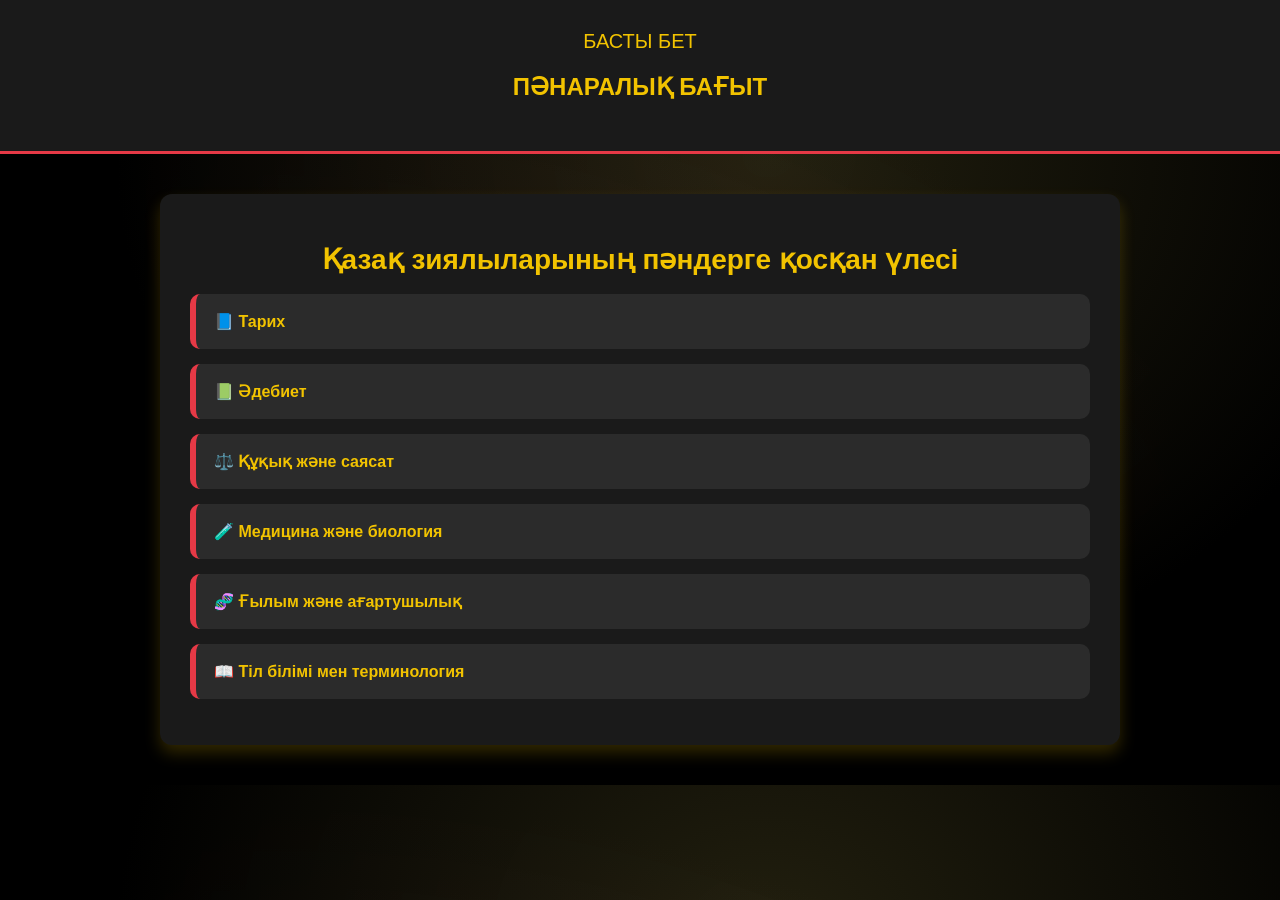
<file: beka/bekas.html>
<!DOCTYPE html>
<html lang="kk">
<head>
  <meta charset="UTF-8">
  <meta name="viewport" content="width=device-width, initial-scale=1.0">
  <title>Тұлғалар мен пәндер</title>
  <link rel="stylesheet" href="bekos.css">
</head>
<body>
  <header>
    <nav>
      <a href="index.html" class="main-link">БАСТЫ БЕТ</a>
    </nav>
    <h2>ПӘНАРАЛЫҚ БАҒЫТ</h2>
  </header>
  <main>
    <h1>Қазақ зиялыларының пәндерге қосқан үлесі</h1>
    <ul class="subject-list">
      <li><a href="tarikh.html">📘 Тарих</a></li>
      <li><a href="adebiet.html">📗 Әдебиет</a></li>
      <li><a href="kukyk.html">⚖️ Құқық және саясат</a></li>
      <li><a href="medicina.html">🧪 Медицина және биология</a></li>
      <li><a href="gylym.html">🧬 Ғылым және ағартушылық</a></li>
      <li><a href="til.html">📖 Тіл білімі мен терминология</a></li>
    </ul>
  </main>
</body>
</html>
</file>
<file: beka/bekos.css>
body {
    font-family: 'Segoe UI', Tahoma, Geneva, Verdana, sans-serif;
    background:
      radial-gradient(ellipse at 60% 20%, #ffec6e22 0%, #000 60%),
      radial-gradient(ellipse at 20% 80%, #e6394620 0%, #000 70%),
      linear-gradient(135deg, #111 0%, #191919 100%);
    color: #fff;
    margin: 0;
    padding: 0;
  }
  header {
    background-color: #1a1a1a;
    color: #f2c300;
    padding: 30px;
    text-align: center;
    border-bottom: 3px solid #e63946;
  }
  nav a {
    color: #f2c300;
    text-decoration: none;
    font-size: 20px;
  }
  nav a:hover {
    text-decoration: underline;
  }
  main {
    max-width: 900px;
    margin: 40px auto;
    padding: 30px;
    background-color: #1a1a1a;
    border-radius: 12px;
    box-shadow: 0 8px 16px rgba(242, 195, 0, 0.2);
  }
  h1 {
    text-align: center;
    color: #f2c300;
    font-size: 28px;
  }
  ul.subject-list {
    list-style: none;
    padding: 0;
  }
  ul.subject-list li {
    margin: 15px 0;
  }
  ul.subject-list a {
    display: block;
    background-color: #2b2b2b;
    padding: 18px;
    border-radius: 10px;
    text-decoration: none;
    color: #f2c300;
    font-weight: bold;
    transition: background-color 0.3s, transform 0.2s;
    border-left: 6px solid #e63946;
  }
  ul.subject-list a:hover {
    background-color: #3d3d3d;
    transform: translateX(5px);
  }
</file>
